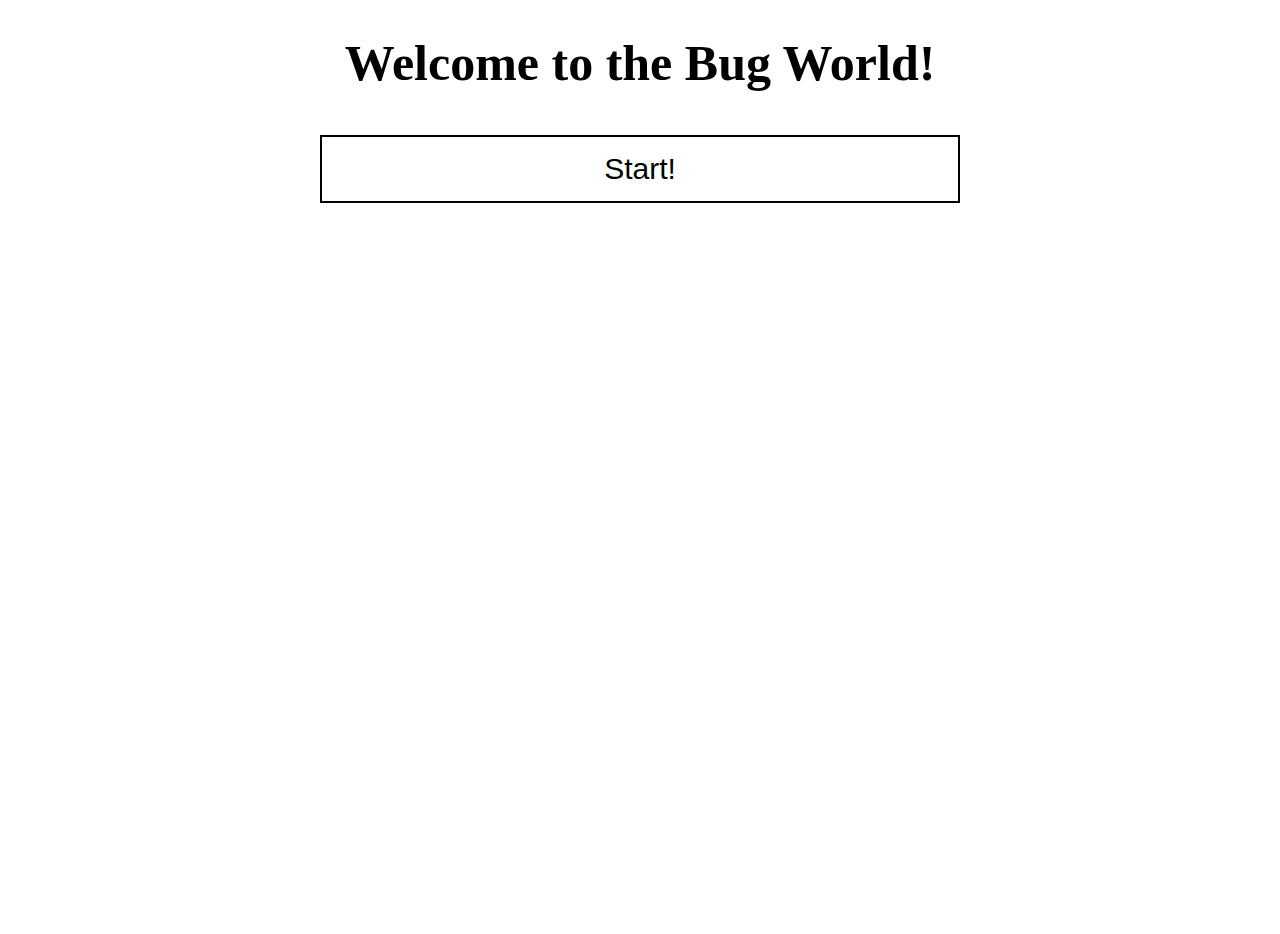
<file: second sprint/Pair16_sprint2/index.html>
<!DOCTYPE html>
<html lang="en">
<head>
    <title>Bug World</title>
    <meta charset="UTF-8">
    <meta http-equiv="X-UA-Compatible" content="IE=edge">
    <meta name="viewport" content="width=device-width, initial-scale=1.0">
    <link rel="stylesheet" href="assets/css/style.css">
    <link rel="stylesheet" href="assets/css/board-layout.css">
</head>
<body>
    <div id="startPage" class="page">
        <div class="center">
            <h1>Welcome to the Bug World!</h1>
        </div>
        <div class="center">
            <button onclick="pageSwitch('startPage','selectPage')"class="button">Start!</button>
        </div>
    </div>
    <div id="selectPage" style ="display:none;">
        <div class="center">
            <h1>Bug World</h1>
        </div>
        <div class="center">
            <table class="optionsMenu">
                <tr>
                    <td>Please upload a world map file:</p></td>
                    <td><input type="file" id="mapUpload" name="mapFile" accept=".txt"></td>
                </tr>
                <tr>
                    <td>Please upload a bug assembler source code file #1</p></td>
                    <td><input type="file" id="sourceUpload1" name="bugSource1" accept=".txt"></td>
                </tr>
                <tr>
                    <td>lease upload a bug assembler source code file #2</p></td>
                    <td><input type="file" id="sourceUpload1" name="bugSource2" accept=".txt"></td>
                </tr>
                <tr>
                    <td><p>Please select the number of iterations</p></td>
                    <td><input type="number" id="iteration" name="iteration" value='42'
                        min="10">
                    </td>
                </tr>
                <tr>
                    <td><p>Do you want to log the results of the session?</p></td>
                    <td><input type="checkbox" onclick ="logSession(this)"> </td>
                </tr>
            </table>
            <button type="submit" id="submitButton" class="load button">Next</button>
        </div>
    </div>
    <div id="optionPage"style ="display:none;">
        <div class="center">
            <h1>Options</h1>
        </div>
        <div class="center">
            <table class="optionsMenu">
                <tr>
                    <td><p id="changeColor1">Change bugs' color #1: </p></td>
                    <td><input type="color" id="color1" value ="#FF0000"></td>
                </tr>
                <tr>
                    <td><p id="changeColor2">Change bugs' color #2: </p></td>
                    <td><input type="color" id="color2" value = "#000000"></td>
                </tr>
                <tr>
                    <td><p>Please select the number of iterations</p></td>
                    <td><input type="number" id="iteration" name="iteration" value='42'
                        min="10">
                    </td>
                </tr>
                <tr>
                    <td><p>The duration of a tick in seconds: </p></td>
                    <td><select id="noOfTicks">
                        <option value="10">10</option>
                        <option value="20">20</option>
                        <option value="30">30</option>
                    </td>
                </tr>
            </table>
            <button onclick="pageSwitch('optionPage','mainPage')"class="button">Back</button>
        </div>
    </div>
    </div>
    <div id="mainPage"style ="display:none;">
        <div class="center">
        <div class="foo">
            <div id="bugDisplayBoard"><!-- board-layout.css -->
                <div id="bugDisplayTextBoard"><!-- board-layout-text.js --></div>
                <canvas id="bugDisplayHexBoard"><!-- board-layout-hexes.js --></canvas>
            </div>
            <div class="menu">
                <table>
                    <tr>
                        <td><button onclick="pageSwitch('mainPage','optionPage')"class="button">Options</button></td>
                    </tr>
                    <tr>
                        <td><button onclick="pageSwitch('mainPage','quitPage')"class="button">Quit</button></td>
                    </tr>
                </table>
                <p id="iterationCount">Iterations: </p>
                <p id="undetected">Amount of Undected food: </p>
                <p id="redRemaining">Red bugs remaining: </p>
                <p id="redKilled">Red bugs killed: </p>
                <p id="redFood">Food brought home for red bugs: </p>
                <p id="blackRemaining">Black bugs remaining: </p>
                <p id="blackKilled">Black bugs killed: </p>
                <p id="blackFood">Food brought home for black bugs: </p>
            </div>           
        </div>    
        </div>
        <div class="center">

            <button onclick="pageSwitch('mainPage','logPage')"class="button" id="log">Log will be here</button>
        </div>
    </div>
    </div>
    <div id="quitPage"style ="display:none;">
        <div class="center">
            <h1>Do you really want to quit?</h1>
        </div>
        <div class="center">
            <button onclick="pageSwitch('quitPage','startPage')"class="button">Yes</button>
            <button onclick="pageSwitch('quitPage','mainPage')" class="button">No</button>
        </div>
    </div>
    </div>
    <div id="endPage"style ="display:none;">
        <div class="center">
            <h1>End of The game</h1>
        </div>
        <div class="center">
            <button onclick="pageSwitch('endPage','startPage')"class="button">Restart</button>
        </div>
    </div>
    </div>
    <script type="module" src="assets/js/index.js"></script>
    <script type="module" src="assets/js/assembler/worldtest.js"></script>
    <script  type="module" src="assets/js/assembler/assemblertest.js"></script>
    <script>
        //define hexmap dimensions using sessionStorage, accessible in all functions.
        sessionStorage.setItem("xlen", "10")
        sessionStorage.setItem("ylen", "10")
    </script>

    <script src="assets/js/page-control.js"></script>
    <script src="assets/js/board-layout-text.js"></script>
    <script src="assets/js/board-layout-hexes.js"></script>
    <script type="module" src="assets/js/logicEngine.js"></script>
    <script type="module" src="assets/js/error/error.js"></script>

</body>
</html>
</file>
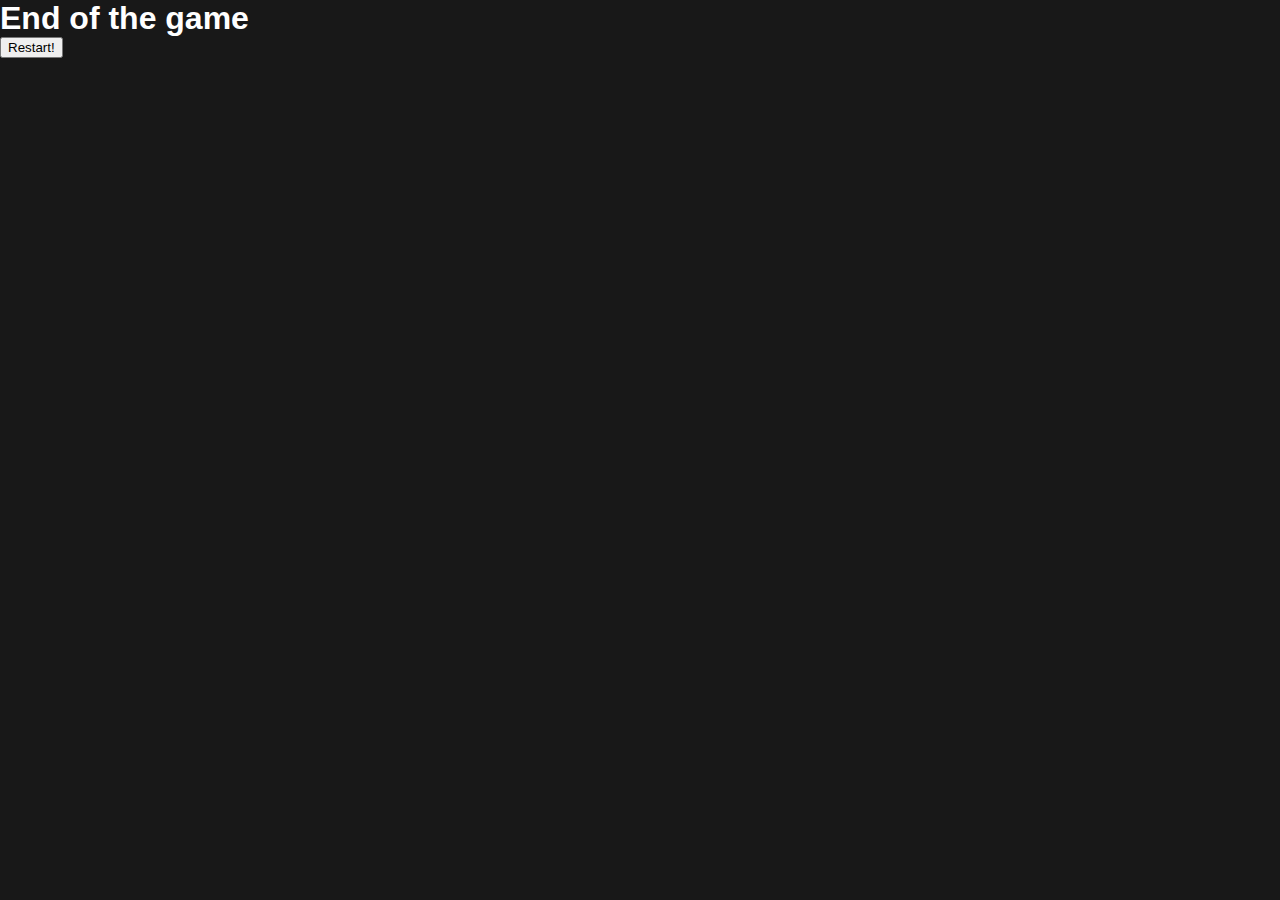
<file: first sprint/html/end.html>
<!DOCTYPE html>
<html lang="en">
  <head>
    <meta charset="UTF-8" />
    <meta http-equiv="X-UA-Compatible" content="IE=edge" />
    <meta name="viewport" content="width=device-width, initial-scale=1.0" />
    <title>End?</title>
    <link rel="stylesheet" href="../css/style.css" />
  </head>
  <body>
    <header>
      <h1>End of the game</h1>
    </header>
    <div class="button-container">
      <button onclick="window.location.href = 'index.html';">Restart!</button>
    </div>
  </body>
</html>
</file>
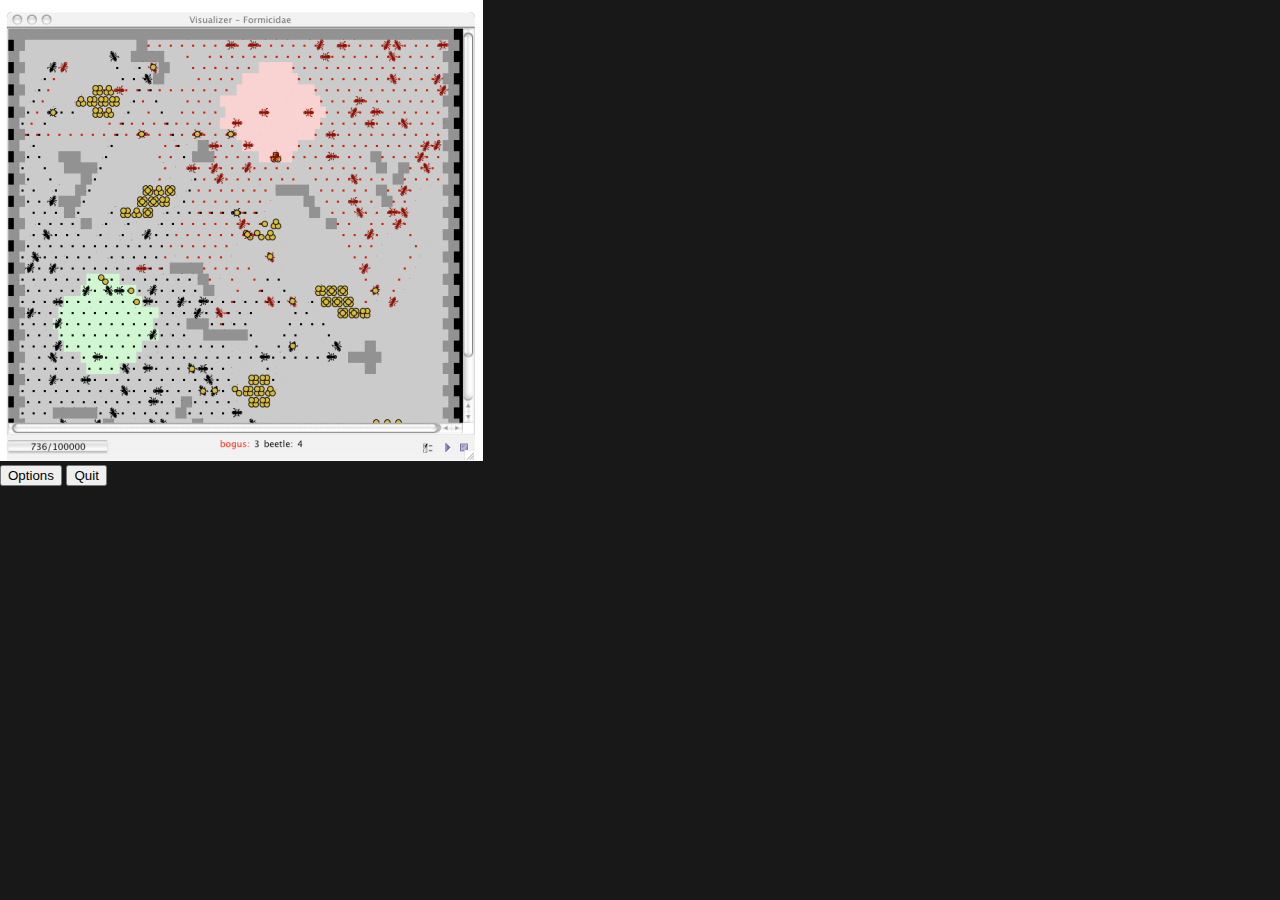
<file: first sprint/html/home.html>
<!DOCTYPE html>
<html lang="en">
  <head>
    <meta charset="UTF-8" />
    <meta http-equiv="X-UA-Compatible" content="IE=edge" />
    <meta name="viewport" content="width=device-width, initial-scale=1.0" />
    <title>Bug World</title>
    <link rel="stylesheet" href="../css/style.css" />
  </head>
  <body>
    <section>
      <div class="bugimage">
        <img src="../images/bg.png" alt="bug world simulator" />
      </div>
      <div class="playoptions">
        <input
          type="button"
          value="Options"
          onclick="window.location.href = 'options.html';"
        />
        <input type="button" value="Quit" onclick="quitWarning()" />
        <script>
          function quitWarning() {
            if (confirm("Do you really want to quit?")) {
              window.location.href = "index.html";
            }
          }
        </script>
      </div>
    </section>
    <script src="../js/index.js"></script>
  </body>
</html>
</file>
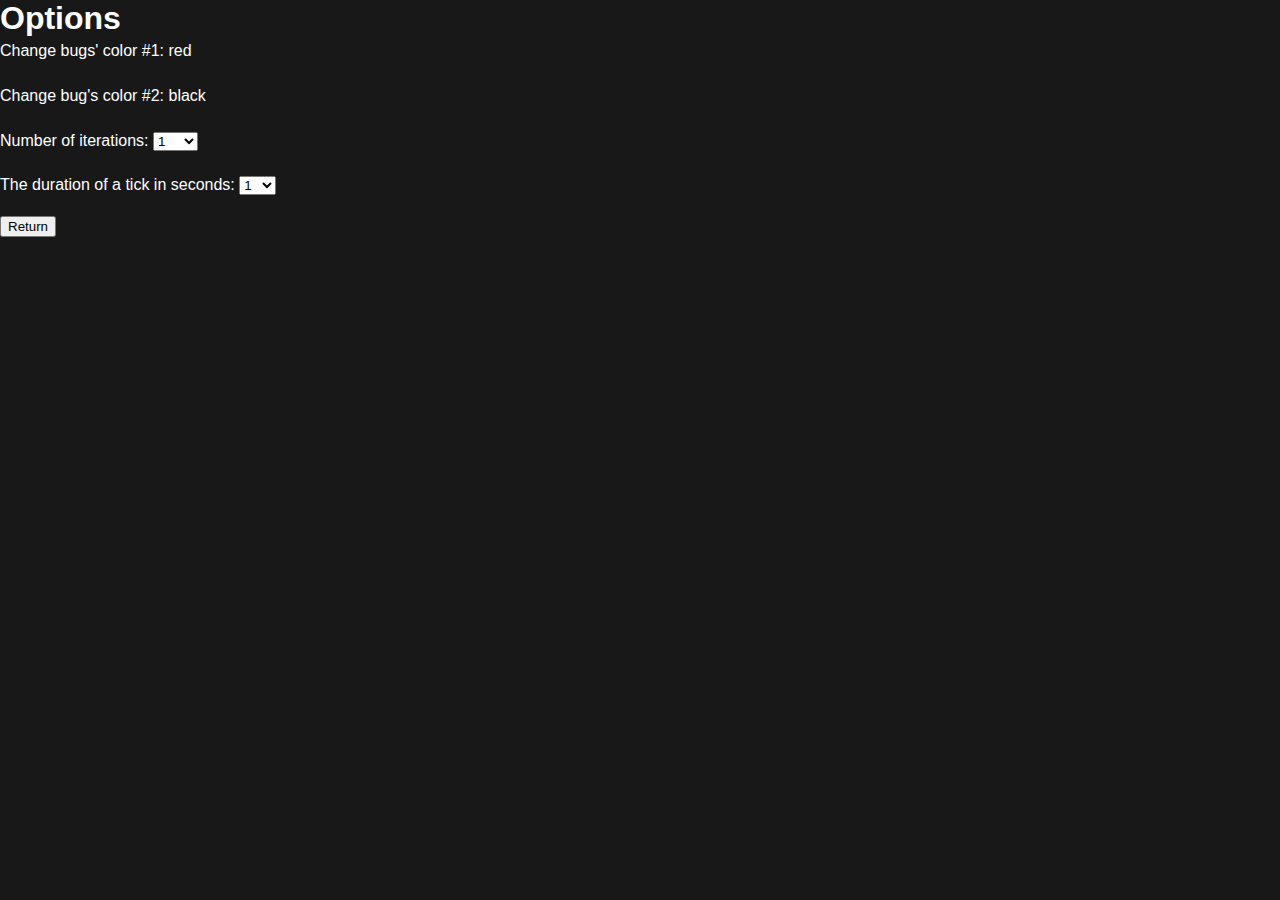
<file: first sprint/html/options.html>
<!DOCTYPE html>
<html lang="en">
  <head>
    <meta charset="UTF-8" />
    <meta http-equiv="X-UA-Compatible" content="IE=edge" />
    <meta name="viewport" content="width=device-width, initial-scale=1.0" />
    <title>Options</title>
    <link
      href="../css/style.css"
      rel="stylesheet"
      type="text/css"
      media="all"
    />
  </head>
  <body>
    <header>
      <h1>Options</h1>
    </header>
    <section>
      <div>
        <p>Change bugs' color #1: red</p>
      </div>
      <div>
        <p>Change bug's color #2: black</p>
      </div>
      <div>
        <p>
          Number of iterations:
          <select id="select"></select>
        </p>
      </div>
      <div>
        <p>
          The duration of a tick in seconds:
          <select id="tick"></select>
        </p>
      </div>
      <div class="button-container">
        <button onclick="window.location.href = 'home.html';">Return</button>
      </div>
    </section>
    <script src="../js/index.js"></script>
  </body>
</html>
</file>
<file: second sprint/Pair16_sprint2/assets/css/style.css>
html,
body {
	margin: 0px;
	height: 100%;
	font-size: 25px;
}

.page {
	background: white;
	height: 100%;
}

h1 {
	text-align:center;
}
p {
	color:grey;
}
table {
	width:100%;
	table-layout: fixed;

}
.button {
	border-style:solid;
	background-color: white;
	text-align:center;
	padding:15px 150px;
	margin: 10px 10px;
	font-size: 30px;
	width: 50%;
}
.menu {
	width : 30%;
}
.button:hover {
	background-color: lightgrey;
}

.center {
	text-align:center;
}

.foo {
	margin:10px;
	display:inline-flex;
	align-items: center;
	justify-content: center;
}

.menu {
	margin: 20px;
	z-index: 9;
	display:table;
	text-align: left;
}

.input {
	color: darkgrey;
}
</file>
<file: second sprint/Pair16_sprint2/assets/css/board-layout.css>
/* all values in this file are placeholders prone to change, see board-layout-hexes.js and board-layout-text.js */

/*gameboard displays*/
#bugDisplayBoard {
    position: relative;
    flex: 0 0 auto;
    margin: 10px;
    /*These values determine the hexmap size!*/
    width: 680px;
    height: 640px; 
    border: 3px solid grey;

}

#bugDisplayTextBoard
{
    position: relative;
}

#bugDisplayHexBoard {
    position: absolute;
    top: 0px;
    left: 0px;
}

.bugDisplayTextBoardTiles
{
    float: left;
    /*for debugging purposes: enable this to show squares*
    box-sizing: border-box;
    border: 1px solid black;/**/
}

.square {
    float:left;
}

/*uses svg to make tiny text fit*/
.squareText {
    position: relative;
    width: 80%;
    height: 80%;
    top: 10%;
    
}
</file>
<file: first sprint/css/style.css>
html,
body {
  height: 100%;
  overflow: hidden;
}

body {
  margin: 0px;
  padding: 0px;
  background: #181818;
  font-family: "Didact Gothic", sans-serif;
  font-size: 12pt;
  font-weight: 200;
  color: #fff;
}

h1,
h2,
h3 {
  margin: 0;
  padding: 0;
}

p,
ol,
ul {
  margin-top: 0;
}

ol,
ul {
  padding: 0;
  list-style: none;
}

p {
  line-height: 180%;
}

a:hover {
  text-decoration: none;
}

.container {
  overflow: hidden;
  margin: 0em auto;
  width: 1200px;
  background-size: cover;
  background-position: top center;
  position: relative;
}

/*********************************************************************************/
/* List Styles                                                                   */
/*********************************************************************************/

ul.actions li {
  display: inline-block;
  padding: 0em 0.5em;
}

/*********************************************************************************/
/* Button Style                                                                  */
/*********************************************************************************/

.button {
  display: inline-block;
  padding: 1em 2em 1em 2em;
  letter-spacing: 0.1em;
  margin-top: 2em;
  padding: 1.4em 3em;
  background: #2651a8;
  border-radius: 6px;
  text-decoration: none;
  font-weight: 700;
  font-size: 1em;
  color: #fff;
}

.button-alt {
  padding: 1em 2em;
  border-color: rgba(0, 0, 0, 0.8);
  color: #fff;
}

.title {
  margin-bottom: 3em;
}

.title h2 {
  font-size: 2.7em;
}

.title .byline {
  font-size: 1.3em;
  color: rgba(255, 255, 255, 0.6);
}

/*********************************************************************************/
/* Header                                                                        */
/*********************************************************************************/

#header-wrapper {
  position: relative;
  padding: 5em 0em 7em 0em;
  background: #111111 url(images/header-bg.jpg) no-repeat center;
  background-size: cover;
  background-position: top center;
  position: relative;
}

#header {
  position: relative;
  padding: 5em 0em;
}

/*********************************************************************************/
/* Logo                                                                          */
/*********************************************************************************/

#logo {
  position: absolute;
  top: 0.5em;
  left: 0;
}

#logo h1 {
  font-size: 2.6em;
  color: #79c255;
}

#logo a {
  text-decoration: none;
  color: rgba(255, 255, 255, 1);
}

/*********************************************************************************/
/* Menu                                                                          */
/*********************************************************************************/

#menu {
  position: absolute;
  top: 0.2em;
  right: 0;
}

#menu ul {
  display: inline-block;
}

#menu li {
  display: block;
  float: left;
  text-align: center;
}

#menu li a,
#menu li span {
  padding: 1em 1.5em;
  letter-spacing: 1px;
  text-decoration: none;
  text-transform: uppercase;
  font-size: 0.8em;
  color: rgba(255, 255, 255, 0.8);
}

#menu .active a {
  border-radius: 6px;
  color: rgba(255, 255, 255, 1);
}

/*********************************************************************************/
/* Banner                                                                        */
/*********************************************************************************/

#banner {
  padding-top: 3em;
  text-align: center;
}

#banner .title h2 {
  font-size: 4em;
}

#banner .title .byline {
  font-size: 2em;
}

#banner .button {
  margin-top: 2em;
  padding: 1.4em 3em;
  border-radius: 6px;
  font-weight: 700;
  font-size: 1em;
}

.banner {
  margin-bottom: 5em;
}

#three-column {
  text-align: left;
  color: rgba(0, 0, 0, 0.6);
  margin-left: 200px;
}

#three-column .fa {
  display: block;
  padding: 1em 0em;
  color: rgb(255, 255, 255);
  font-size: 2em;
}

#three-column .title h2 {
  font-weight: bold;
  color: rgba(255, 255, 255, 0.8);
}

#three-column .title .byline {
  text-align: center;
  color: rgba(255, 255, 255, 0.5);
}

#settings {
  background: #fff;
  color: #111111;
  background-color: #fff;
  margin-left: 10%;
  margin-top: 100%;
  margin-bottom: 1000px;
}
#extra {
  height: 400px;
  background-color: #fff;
  width: 100%;
}

.button2 {
  display: inline-block;
  padding: 2px 2px 2px 2px;
  letter-spacing: 0.1em;
  margin-top: 0.5em;
  background: #2651a8;
  border-radius: 6px;
  text-decoration: none;
  font-weight: 700;
  font-size: 1em;
  color: #fff;
}
</file>
